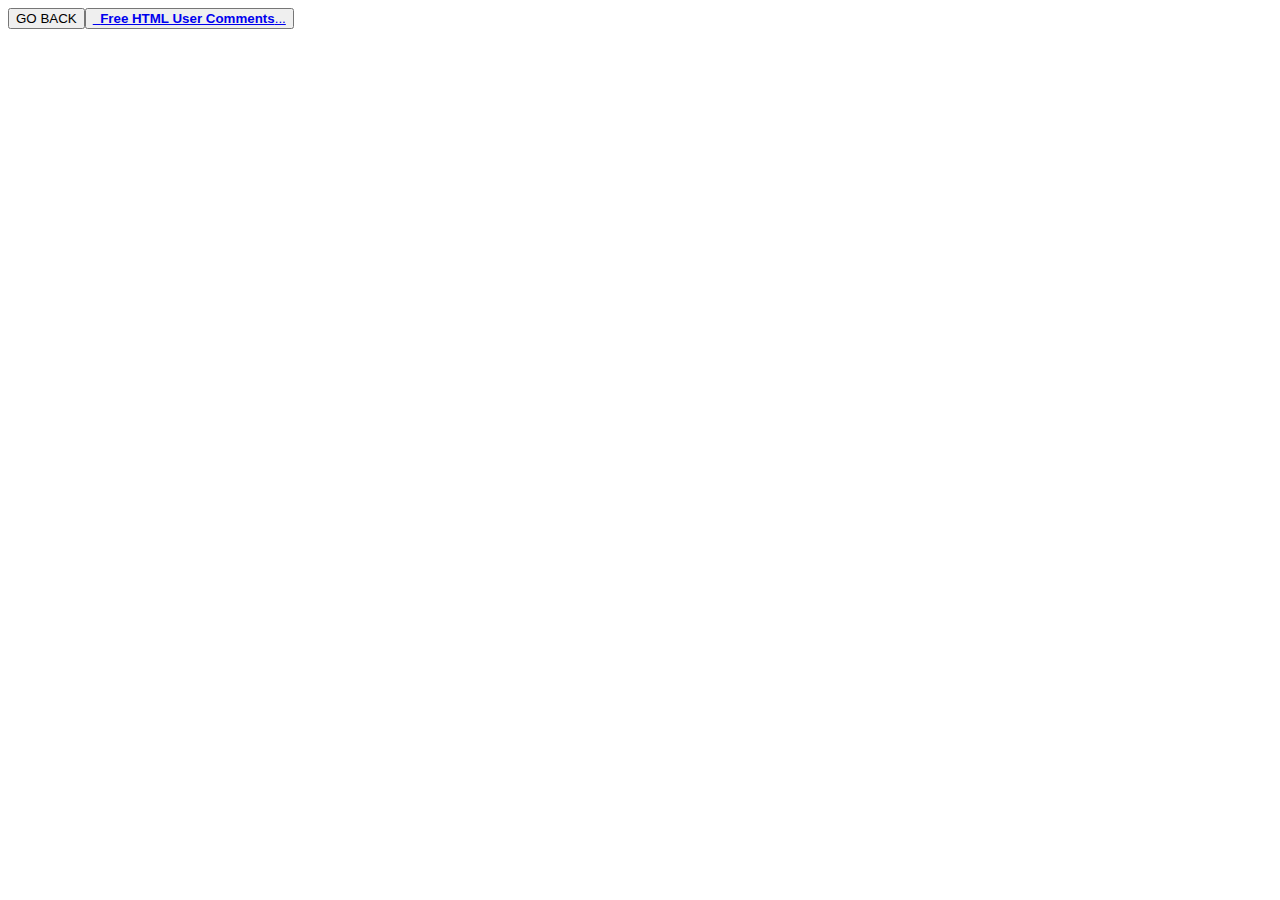
<file: final link.html>
<html>
<head>
<body>
<a href="file:///C:/Users/nmikhelashvili/Desktop/Final%20.html"><button>GO BACK<button></a>

<!-- Begin Comments JavaScript Code --><script type="text/javascript" async>function ajaxpath_5845edae7366a(url){return window.location.href == '' ? url : url.replace('&s=','&s=' + escape(window.location.href));}(function(){document.write('<div id="fcs_div_5845edae7366a"><a title="free comment script" href="http://www.freecommentscript.com">&nbsp;&nbsp;<b>Free HTML User Comments</b>...</a></div>');fcs_5845edae7366a=document.createElement('script');fcs_5845edae7366a.type="text/javascript";fcs_5845edae7366a.src=ajaxpath_5845edae7366a((document.location.protocol=="https:"?"https:":"http:")+"//www.freecommentscript.com/GetComments2.php?p=5845edae7366a&s=#!5845edae7366a");setTimeout("document.getElementById('fcs_div_5845edae7366a').appendChild(fcs_5845edae7366a)",1);})();</script><noscript><div><a href="http://www.freecommentscript.com" title="free html user comment box">Free Comment Script</a></div></noscript><!-- End Comments JavaScript Code -->
</body>
</head>

</html>
</file>
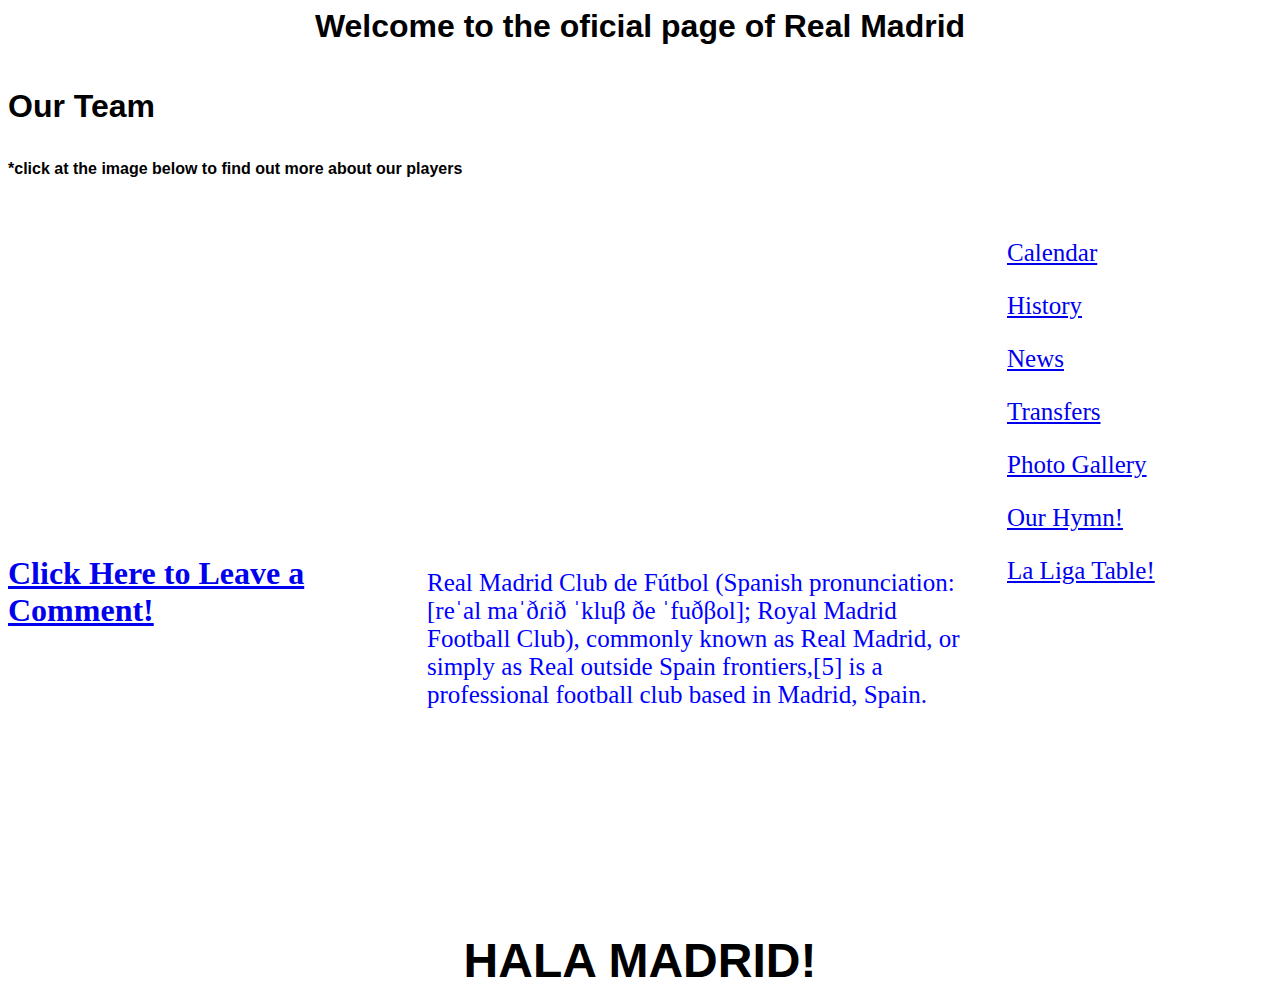
<file: final.html>
<html>
<head>
<link rel="stylesheet" type="text/css" href="final.css">

<title>Real Madrid</title></head>
<body background="http://cdn.wallpapersafari.com/0/36/1LFQIp.jpg">

<h1 align="center"><font face="helvetica" color="Black" >Welcome to the oficial page of Real Madrid</h1></font>
<h1 id="team"><font face="helvetica" color="black">Our Team</h1></font>
<br><br><br><br>
<h1 align="left"><font face="helvetica" color="black" size="3">*click at the image below to find out more about our players</h1></font>
<a href="http://www.realmadrid.com/en/football/squad" ><center><div class="box1"></div></center></a>
<div class="box2">
<a id="color" href="http://www.realmadrid.com/en/football/schedule"><p>Calendar</p>
<a id="color" href="https://en.wikipedia.org/wiki/Real_Madrid_C.F."><p>History</p>
<a id="color" href="http://www.realmadrid.com/en/football/news"><p>News</p>
<a id="color" href="http://www.transfermarkt.co.uk/real-madrid/alletransfers/verein/418"><p>Transfers</p>
<a id="color" href="http://www.realmadrid.com/en/football/photos"><p>Photo Gallery	</p>
<a id="color" href="https://www.youtube.com/watch?v=CvCP8Jzv8ow"><p>Our Hymn!</p>
<a id="color" href="http://www.realmadrid.com/en/football/table"><p>La Liga Table!</p>
</div></id>
</a>
<div class="box4"><p><font face="helbetica" color="Blue">Real Madrid Club de Fútbol (Spanish pronunciation: [reˈal maˈðɾið ˈkluβ ðe ˈfuðβol]; Royal Madrid Football Club), commonly known as Real Madrid, or simply as Real outside Spain frontiers,[5] is a professional football club based in Madrid, Spain.</div></p></font>
<br><br><br><br><br><br><br><br><br><br><br><br><br><br><br><br><br><br>
<a href="file:///C:/Users/nmikhelashvili/Desktop/final%20link.html" ><center><div class="box3"></div></center></a>
<h1><font face="Times New Roman" color="Black"><a href="file:///C:/Users/nmikhelashvili/Desktop/final%20link.html"><p>Click Here to Leave a Comment!</p></h1></a>
<br><br><br><br><br><br><br><br><br><br><br><br><br><br>
<h2 align="center"><font face="helvetica" color="Black" size="250">HALA MADRID!</h1></font>
<script src="https://ajax.googleapis.com/ajax/libs/jquery/3.1.1/jquery.min.js"></script>
<script src="final.js"></script>
</body>
</html>
</file>
<file: final.css>
.box1{
background-image:url("http://assets.internationalchampionscup.com/uploads/photo/file/503/large_rm_website-1458571707.png");
float: left;
width: 400px;
height: 300px;
margin: 10px;
border: 5px solid red;
background-position: 50%, 50%;
background-size: cover;
padding-top: 2px black;
border-color: white;
}

#team{
	float: left;
}

#results{
	float: right;
}

a:visited{
	color: black;
}




.box2{
float: right;
background-image:url("http://www.chelseafc.com/content/cfc/en/ref/clubs/other/real-madrid.altimg.png");
width: 250px;
height: 500px;
margin: 10px;
border: 5px solid red;
background-position: 50%, 50%;
background-size: cover;
padding-top: 2px black;
border-color: white;
background-color: white;
color: black;
font-size: 25px;
}

.box4{
float: right;
width: 550px;
height: 170px;
margin: 10px;
border: 5px solid red;
background-position: 50%, 50%;
background-size: cover;
padding-top: 2px black;
border-color: white;

color: black;
font-size: 25px;
}
</file>
